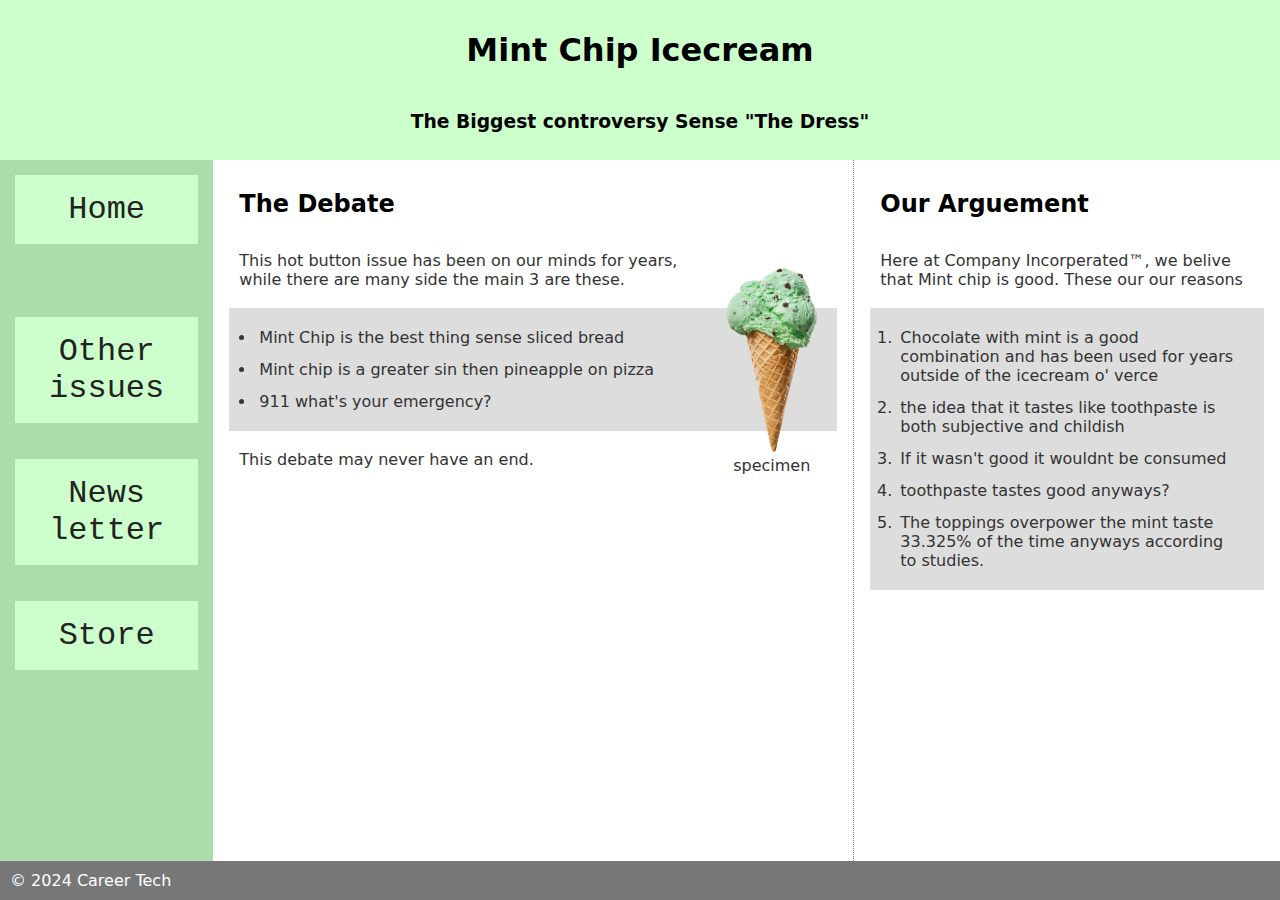
<file: side-nav/index.html>
<!DOCTYPE html>
<html lang="en">
<head>
    <meta charset="UTF-8">
    <meta name="viewport" content="width=device-width, initial-scale=1.0">
    <title>Navigation On Side</title>
    <link rel="stylesheet" href="styles.css">
</head>
<body>
    <div class="wrapper">
        <header>
            <h1>Mint Chip Icecream</h1>
            <h3>The Biggest controversy Sense "The Dress"</h3>
        </header>
        <nav>
            <ul>
                <li><a href="#">Home</a></li>
                <li><a href="#">Other issues</a></li>
                <li><a href="#">News letter</a></li>
                <li><a href="#">Store</a></li>
            </ul>
        </nav>
        <main>
            <h2>The Debate</h2>
            <figure class="right">
                <img src="/mint-chocolate-chip.png" alt="Mint Chip Ice Cream">
                <figcaption>specimen</figcaption>
            </figure>
            <p>This hot button issue has been on our minds for years, while there are many side the main 3 are these.</p>
            <ul>
                <li>Mint Chip is the best thing sense sliced bread</li>
                <li>Mint chip is a greater sin then pineapple on pizza</li>
                <li>911 what's your emergency?</li>
            </ul>
            <p>This debate may never have an end.</p>
        </main>
        <aside>
            <h2>Our Arguement</h2>
            <p>Here at Company Incorperated&trade;, we belive that Mint chip is good. These our our reasons</p>
            <ol>
                <li>Chocolate with mint is a good combination and has been used for years outside of the icecream o' verce</li>
                <li>the idea that it tastes like toothpaste is both subjective and childish</li>
                <li>If it wasn't good it wouldnt be consumed</li>
                <li>toothpaste tastes good anyways?</li>
                <li>The toppings overpower the mint taste 33.325% of the time anyways according to studies.</li>
            </ol>
        </aside>
        <footer>
            <p> &copy; 2024 Career Tech</p>
        </footer>
    </div>
</body>
</html>
</file>
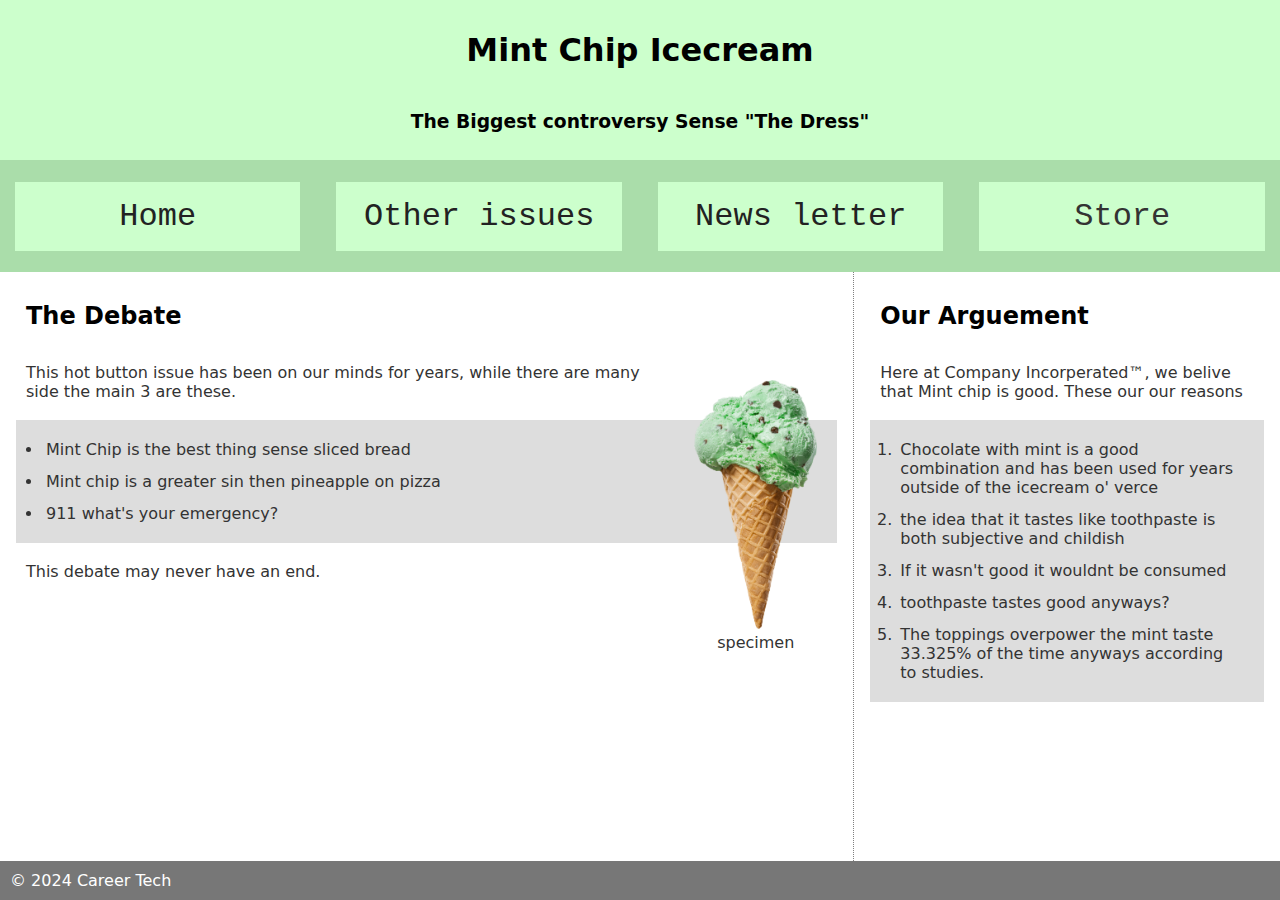
<file: top-nav-dropdown/index.html>
<!DOCTYPE html>
<html lang="en">
<head>
    <meta charset="UTF-8">
    <meta name="viewport" content="width=device-width, initial-scale=1.0">
    <title>dropdown</title>
    <link rel="stylesheet" href="styles.css">
</head>
<body>
    <div class="wrapper">
        <header>
            <h1>Mint Chip Icecream</h1>
            <h3>The Biggest controversy Sense "The Dress"</h3>
        </header>
        <nav>
            <ul>
                <li><a href="#">Home</a></li>
                <li><a href="#">Other issues</a></li>
                <li><a href="#">News letter</a></li>
                <li class="dropdown">
                    <p class="dropbtn">Store</p>
                    <div class="dropdown-content">
                        <a href="#">Frozen treats</a>
                        <a href="#">Baked Goods</a>
                        <a href="#">Weather Rocks</a>
                    </div>
                </li>
            </ul>
        </nav>
        <main>
            <h2>The Debate</h2>
            <figure class="right">
                <img src="/mint-chocolate-chip.png" alt="Mint Chip Ice Cream">
                <figcaption>specimen</figcaption>
            </figure>
            <p>This hot button issue has been on our minds for years, while there are many side the main 3 are these.</p>
            <ul>
                <li>Mint Chip is the best thing sense sliced bread</li>
                <li>Mint chip is a greater sin then pineapple on pizza</li>
                <li>911 what's your emergency?</li>
            </ul>
            <p>This debate may never have an end.</p>
        </main>
        <aside>
            <h2>Our Arguement</h2>
            <p>Here at Company Incorperated&trade;, we belive that Mint chip is good. These our our reasons</p>
            <ol>
                <li>Chocolate with mint is a good combination and has been used for years outside of the icecream o' verce</li>
                <li>the idea that it tastes like toothpaste is both subjective and childish</li>
                <li>If it wasn't good it wouldnt be consumed</li>
                <li>toothpaste tastes good anyways?</li>
                <li>The toppings overpower the mint taste 33.325% of the time anyways according to studies.</li>
            </ol>
        </aside>
        <footer>
            <p> &copy; 2024 Career Tech</p>
        </footer>
    </div>
</body>
</html>
</file>
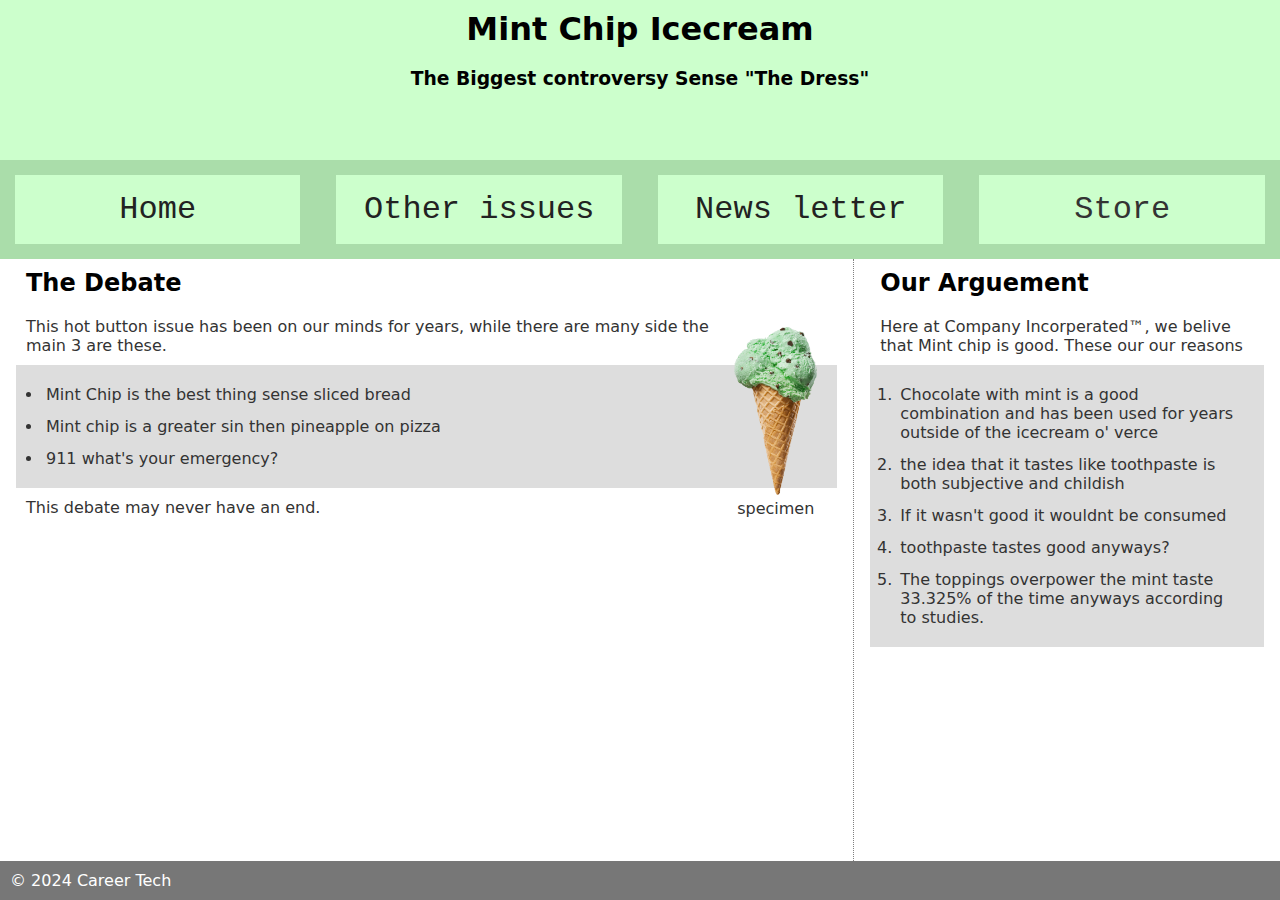
<file: top-nav-hamburger/index.html>
<!DOCTYPE html>
<html lang="en">
<head>
    <meta charset="UTF-8">
    <meta name="viewport" content="width=device-width, initial-scale=1.0">
    <title>Hamburger</title>
    <link rel="stylesheet" href="styles.css">
</head>
<body>
    <div class="wrapper">
        <header>
            <img src="/hamburger-icon.webp" alt="hamburger-icon" id="burgerBtn">
            <h1>Mint Chip Icecream</h1>
            <h3>The Biggest controversy Sense "The Dress"</h3>
        </header>
        <nav>
            <ul id = 'burgerMenu'>
                <li><a href="#">Home</a></li>
                <li><a href="#">Other issues</a></li>
                <li><a href="#">News letter</a></li>
                <li class="dropdown">
                    <p class="dropbtn">Store</p>
                    <div class="dropdown-content">
                        <a href="#">Frozen treats</a>
                        <a href="#">Baked Goods</a>
                        <a href="#">Weather Rocks</a>
                    </div>
                </li>
            </ul>
        </nav>
        <main>
            <h2>The Debate</h2>
            <figure class="right">
                <img src="/mint-chocolate-chip.png" alt="Mint Chip Ice Cream">
                <figcaption>specimen</figcaption>
            </figure>
            <p>This hot button issue has been on our minds for years, while there are many side the main 3 are these.</p>
            <ul>
                <li>Mint Chip is the best thing sense sliced bread</li>
                <li>Mint chip is a greater sin then pineapple on pizza</li>
                <li>911 what's your emergency?</li>
            </ul>
            <p>This debate may never have an end.</p>
        </main>
        <aside>
            <h2>Our Arguement</h2>
            <p>Here at Company Incorperated&trade;, we belive that Mint chip is good. These our our reasons</p>
            <ol>
                <li>Chocolate with mint is a good combination and has been used for years outside of the icecream o' verce</li>
                <li>the idea that it tastes like toothpaste is both subjective and childish</li>
                <li>If it wasn't good it wouldnt be consumed</li>
                <li>toothpaste tastes good anyways?</li>
                <li>The toppings overpower the mint taste 33.325% of the time anyways according to studies.</li>
            </ol>
        </aside>
        <footer>
            <p> &copy; 2024 Career Tech</p>
        </footer>
    </div>

    <script>
        function burger() {
            const ham = document.getElementById('burgerMenu');

            if (ham.style.display === "grid") {
                ham.style.display = "none";
            } else {
                ham.style.display = 'grid';
            }
        }
        document.getElementById('burgerBtn').addEventListener('click', burger)
    </script>
</body>
</html>
</file>
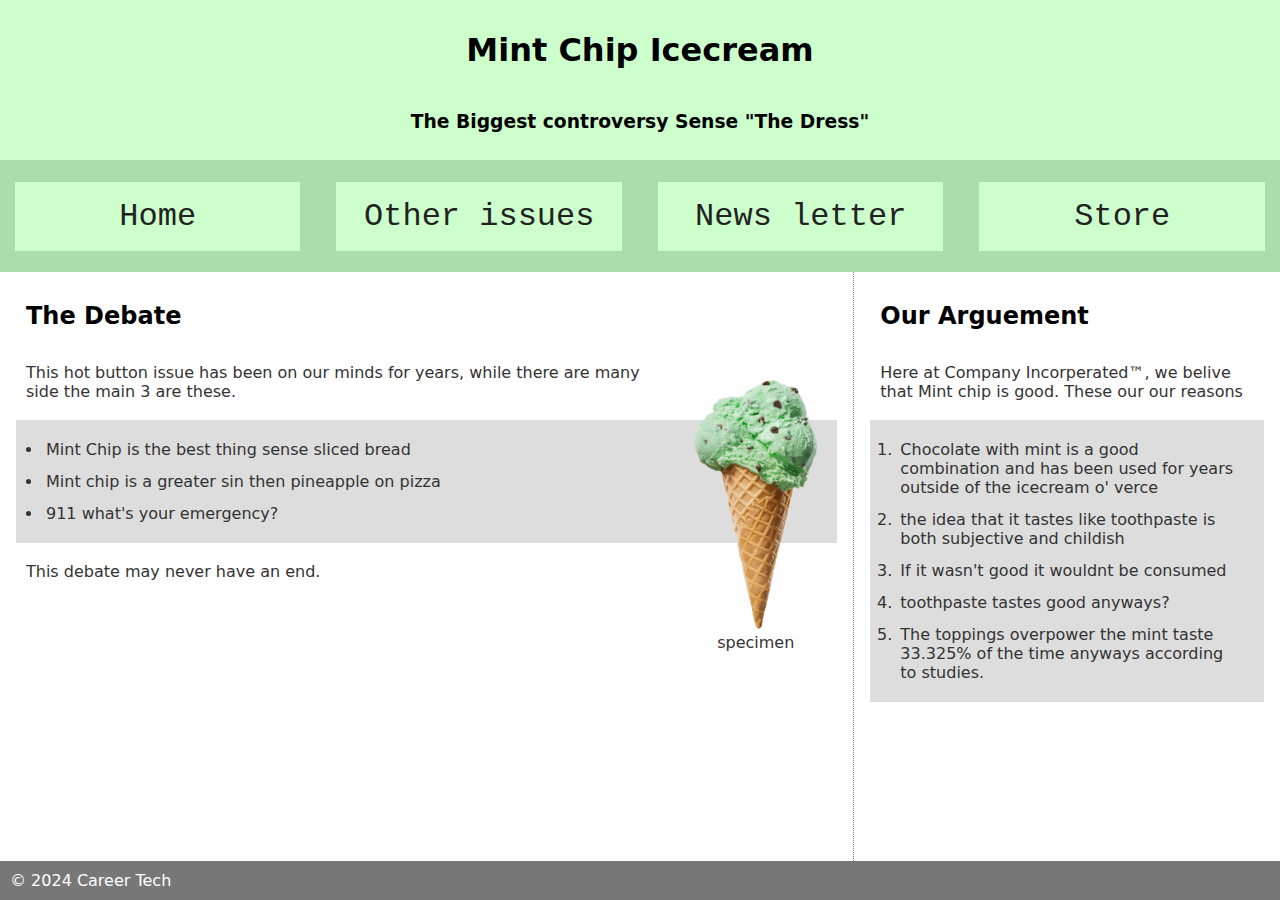
<file: top-nav/index.html>
<!DOCTYPE html>
<html lang="en">
<head>
    <meta charset="UTF-8">
    <meta name="viewport" content="width=device-width, initial-scale=1.0">
    <title>Navigation On Top</title>
    <link rel="stylesheet" href="styles.css">
</head>
<body>
    <div class="wrapper">
        <header>
            <h1>Mint Chip Icecream</h1>
            <h3>The Biggest controversy Sense "The Dress"</h3>
        </header>
        <nav>
            <ul>
                <li><a href="#">Home</a></li>
                <li><a href="#">Other issues</a></li>
                <li><a href="#">News letter</a></li>
                <li><a href="#">Store</a></li>
            </ul>
        </nav>
        <main>
            <h2>The Debate</h2>
            <figure class="right">
                <img src="/mint-chocolate-chip.png" alt="Mint Chip Ice Cream">
                <figcaption>specimen</figcaption>
            </figure>
            <p>This hot button issue has been on our minds for years, while there are many side the main 3 are these.</p>
            <ul>
                <li>Mint Chip is the best thing sense sliced bread</li>
                <li>Mint chip is a greater sin then pineapple on pizza</li>
                <li>911 what's your emergency?</li>
            </ul>
            <p>This debate may never have an end.</p>
        </main>
        <aside>
            <h2>Our Arguement</h2>
            <p>Here at Company Incorperated&trade;, we belive that Mint chip is good. These our our reasons</p>
            <ol>
                <li>Chocolate with mint is a good combination and has been used for years outside of the icecream o' verce</li>
                <li>the idea that it tastes like toothpaste is both subjective and childish</li>
                <li>If it wasn't good it wouldnt be consumed</li>
                <li>toothpaste tastes good anyways?</li>
                <li>The toppings overpower the mint taste 33.325% of the time anyways according to studies.</li>
            </ol>
        </aside>
        <footer>
            <p> &copy; 2024 Career Tech</p>
        </footer>
    </div>
</body>
</html>
</file>
<file: side-nav/styles.css>
/* Ethan Lawrence
May 15 2024
Basic Page layout */
x
/* Global Styling */
* {
    box-sizing: border-box;
    padding: 0;
    margin: 0;
}

body {
    padding: 0;
    margin: 0;
    color: #333;
    font-family: system-ui, -apple-system, BlinkMacSystemFont, 'Segoe UI', Roboto, Oxygen, Ubuntu, Cantarell, 'Open Sans', 'Helvetica Neue', sans-serif;
}

ul, ol {
    padding: 10px 20px;
    background-color: #ddd;
}

h1, h2, h3 {
    color: #000;
    padding: 10px;
}
p, li {
    padding: 3px;
    margin: 7px;
}
a {
    color: #222;
    text-decoration: none;
}

figure {
    display: inline-block;
    object-fit: contain;
    text-align: center;

    width: 15%;
    padding: 20px;
    margin: 0;
}
img {
    width: 100%;
}

/* Navigation */

nav {
    grid-area: nav;
    background-color: #ada;
    padding: 5px;

    align-content: center;

    & ul {
        background: none;
        display: grid;
        list-style: none;
        grid-template-rows: repeat(4, 1fr);
        gap: 1rem;

        padding: 0;
        margin: 0;
    }
    & ul li {
        font-family: 'Courier New', Courier, monospace;
        font-size: 2rem;
        text-align: center;
    }
    & ul li a {
        padding: 1rem;
        background-color: #cfc;
        display: block;
    }
    & ul li a:hover {
        background-color: #7f7;
    }
}

/* Page Layout */

.wrapper {
    min-height: 100vh;

    display: grid;
    grid-template-columns: 1fr;
    grid-template-rows: 10rem auto auto auto auto;
    grid-template-areas: 
    'hdr'
    'nav'
    'main'
    'asd'
    'ftr';
}

header {
    grid-area: hdr;
    background-color: #cfc;
    text-align: center;
}
main {
    grid-area: main;
    padding: 0 1rem;
}
aside {
    grid-area: asd;
    padding: 0 1rem;
    border-left: 1px dotted gray;
}
footer {
    grid-area: ftr;
    background-color: #777;
    color: #fff;
}

/* Specifics */
.right {
    float: right;
}

/* Media */
@media (width > 820px) {
    .wrapper {
        grid-template-columns: 1fr 3fr 2fr;
        grid-template-rows: 10rem 1fr auto;
        grid-template-areas: 
        'hdr hdr hdr'
        'nav main asd'
        'ftr ftr ftr';
    }
    nav {
        align-content: start;
    }
}
</file>
<file: top-nav-dropdown/styles.css>
/* Ethan Lawrence
May 15 2024
Basic Page layout */
x
/* Global Styling */
* {
    box-sizing: border-box;
    padding: 0;
    margin: 0;
}

body {
    padding: 0;
    margin: 0;
    color: #333;
    font-family: system-ui, -apple-system, BlinkMacSystemFont, 'Segoe UI', Roboto, Oxygen, Ubuntu, Cantarell, 'Open Sans', 'Helvetica Neue', sans-serif;
}

ul, ol {
    padding: 10px 20px;
    background-color: #ddd;
}

h1, h2, h3 {
    color: #000;
    padding: 10px;
}
p, li {
    padding: 3px;
    margin: 7px;
}
a {
    color: #222;
    text-decoration: none;
}

figure {
    display: inline-block;
    object-fit: contain;
    text-align: center;

    width: 15%;
    padding: 20px;
    margin: 0;
}
img {
    width: 100%;
}

/* Navigation */

nav {
    grid-area: nav;
    background-color: #ada;
    padding: 5px;

    align-content: center;

    & ul {
        background: none;
        display: grid;
        list-style: none;
        grid-template-rows: repeat(4, 1fr);
        gap: 1rem;

        padding: 0;
        margin: 0;
    }
    & ul li {
        font-family: 'Courier New', Courier, monospace;
        font-size: 2rem;
        text-align: center;
    }
    & ul li a:hover, & ul li p:hover {
        background-color: #7f7;
    }
    & ul li a, & ul li p {
        padding: 1rem;
        background-color: #cfc;
        display: block;
        margin: 0;
    }
}

/* Dropdowns */
.dropdown {
    position: relative;
    display: inline-block;
}
.dropdown-content {
    display: none;
    position: absolute;
    & a {
        background-color: #897059;
        /* color: aliceblue; */
    }
    & a:hover {
        background-color: #674d37;
        color: aliceblue;
    }
}
.dropdown:hover .dropdown-content {
    display: block;
}
/* Page Layout */

.wrapper {
    min-height: 100vh;

    display: grid;
    grid-template-columns: 1fr;
    grid-template-rows: 10rem auto auto auto auto;
    grid-template-areas: 
    'hdr'
    'nav'
    'main'
    'asd'
    'ftr';
}

header {
    grid-area: hdr;
    background-color: #cfc;
    text-align: center;
}
main {
    grid-area: main;
    padding: 0 1rem;
}
aside {
    grid-area: asd;
    padding: 0 1rem;
    border-left: 1px dotted gray;
}
footer {
    grid-area: ftr;
    background-color: #777;
    color: #fff;
}

/* Specifics */
.right {
    float: right;
}

/* Media */
@media (width > 820px) {
    .wrapper {
        grid-template-columns: 2fr 1fr;
        grid-template-rows: 10rem 7rem 1fr auto;
        grid-template-areas: 
        'hdr hdr'
        'nav nav'
        'main asd'
        'ftr ftr';
    }
    nav ul {
        grid-template-columns: repeat(4, 1fr);
        grid-template-rows: 1fr;
    }
}
</file>
<file: top-nav-hamburger/styles.css>
/* Ethan Lawrence
May 15 2024
Basic Page layout */
/* Global Styling */
* {
    box-sizing: border-box;
    padding: 0;
    margin: 0;
}

body {
    padding: 0;
    margin: 0;
    color: #333;
    font-family: system-ui, -apple-system, BlinkMacSystemFont, 'Segoe UI', Roboto, Oxygen, Ubuntu, Cantarell, 'Open Sans', 'Helvetica Neue', sans-serif;
}

ul, ol {
    padding: 10px 20px;
    background-color: #ddd;
}

h1, h2, h3 {
    color: #000;
    padding: 10px;
}
p, li {
    padding: 3px;
    margin: 7px;
}
a {
    color: #222;
    text-decoration: none;
}

figure {
    display: inline-block;
    object-fit: contain;
    text-align: center;

    width: 15%;
    padding: 20px;
    margin: 0;
}
img {
    width: 100%;
}

/* Navigation */
nav {
    grid-area: nav;
    background-color: #ada;
    padding: 5px;

    align-content: center;
}
nav ul {
    background: none;
    display: grid;
    list-style: none;
    grid-template-rows: repeat(4, 1fr);
    gap: 1rem;

    padding: 0;
    margin: 0;
}
nav ul li {
    font-family: 'Courier New', Courier, monospace;
    font-size: 2rem;
    text-align: center;
}
nav ul li a:hover, & ul li p:hover {
    background-color: #7f7;
}
nav ul li a, & ul li p {
    padding: 1rem;
    background-color: #cfc;
    display: block;
    margin: 0;
}

/* Dropdowns */
.dropdown {
    position: relative;
    display: block;
}
.dropdown-content {
    display: none;
    position: absolute;
    & a {
        background-color: #897059;
        /* color: aliceblue; */
    }
    & a:hover {
        background-color: #674d37;
        color: aliceblue;
    }
}
.dropdown:hover .dropdown-content {
    display: block;
}
/* Burger Menu */

#burgerBtn {
    width: 50px;
    float: left;
    display: inline;
}
#burgerMenu {
    display: none;
}

/* Page Layout */

.wrapper {
    min-height: 100vh;

    display: grid;
    grid-template-columns: 1fr;
    grid-template-rows: 10rem auto auto auto auto;
    grid-template-areas: 
    'hdr'
    'nav'
    'main'
    'asd'
    'ftr';
}

header {
    grid-area: hdr;
    background-color: #cfc;
    text-align: center;
}
main {
    grid-area: main;
    padding: 0 1rem;
}
aside {
    grid-area: asd;
    padding: 0 1rem;
    border-left: 1px dotted gray;
}
footer {
    grid-area: ftr;
    background-color: #777;
    color: #fff;
}

/* Specifics */
.right {
    float: right;
}

/* Media */
@media (width > 820px) {
    .wrapper {
        grid-template-columns: 2fr 1fr;
        grid-template-rows: 10rem auto 1fr auto;
        grid-template-areas: 
        'hdr hdr'
        'nav nav'
        'main asd'
        'ftr ftr';
    }
    nav ul {
        grid-template-columns: repeat(4, 1fr);
        grid-template-rows: 1fr;
    }

    /* Burger Menu */
    #burgerBtn {
        display: none;
    }
    #burgerMenu {
        display: grid;
    }
}
</file>
<file: top-nav/styles.css>
/* Ethan Lawrence
May 15 2024
Basic Page layout */
x
/* Global Styling */
* {
    box-sizing: border-box;
    padding: 0;
    margin: 0;
}

body {
    padding: 0;
    margin: 0;
    color: #333;
    font-family: system-ui, -apple-system, BlinkMacSystemFont, 'Segoe UI', Roboto, Oxygen, Ubuntu, Cantarell, 'Open Sans', 'Helvetica Neue', sans-serif;
}

ul, ol {
    padding: 10px 20px;
    background-color: #ddd;
}

h1, h2, h3 {
    color: #000;
    padding: 10px;
}
p, li {
    padding: 3px;
    margin: 7px;
}
a {
    color: #222;
    text-decoration: none;
}

figure {
    display: inline-block;
    object-fit: contain;
    text-align: center;

    width: 15%;
    padding: 20px;
    margin: 0;
}
img {
    width: 100%;
}

/* Navigation */

nav {
    grid-area: nav;
    background-color: #ada;
    padding: 5px;

    align-content: center;

    & ul {
        background: none;
        display: grid;
        list-style: none;
        grid-template-rows: repeat(4, 1fr);
        gap: 1rem;

        padding: 0;
        margin: 0;
    }
    & ul li {
        font-family: 'Courier New', Courier, monospace;
        font-size: 2rem;
        text-align: center;
    }
    & ul li a {
        padding: 1rem;
        background-color: #cfc;
        display: block;
    }
    & ul li a:hover {
        background-color: #7f7;
    }
}

/* Page Layout */

.wrapper {
    min-height: 100vh;

    display: grid;
    grid-template-columns: 1fr;
    grid-template-rows: 10rem auto auto auto auto;
    grid-template-areas: 
    'hdr'
    'nav'
    'main'
    'asd'
    'ftr';
}

header {
    grid-area: hdr;
    background-color: #cfc;
    text-align: center;
}
main {
    grid-area: main;
    padding: 0 1rem;
}
aside {
    grid-area: asd;
    padding: 0 1rem;
    border-left: 1px dotted gray;
}
footer {
    grid-area: ftr;
    background-color: #777;
    color: #fff;
}

/* Specifics */
.right {
    float: right;
}

/* Media */
@media (width > 820px) {
    .wrapper {
        grid-template-columns: 2fr 1fr;
        grid-template-rows: 10rem 7rem 1fr auto;
        grid-template-areas: 
        'hdr hdr'
        'nav nav'
        'main asd'
        'ftr ftr';
    }
    nav ul {
        grid-template-columns: repeat(4, 1fr);
        grid-template-rows: 1fr;
    }
}
</file>
